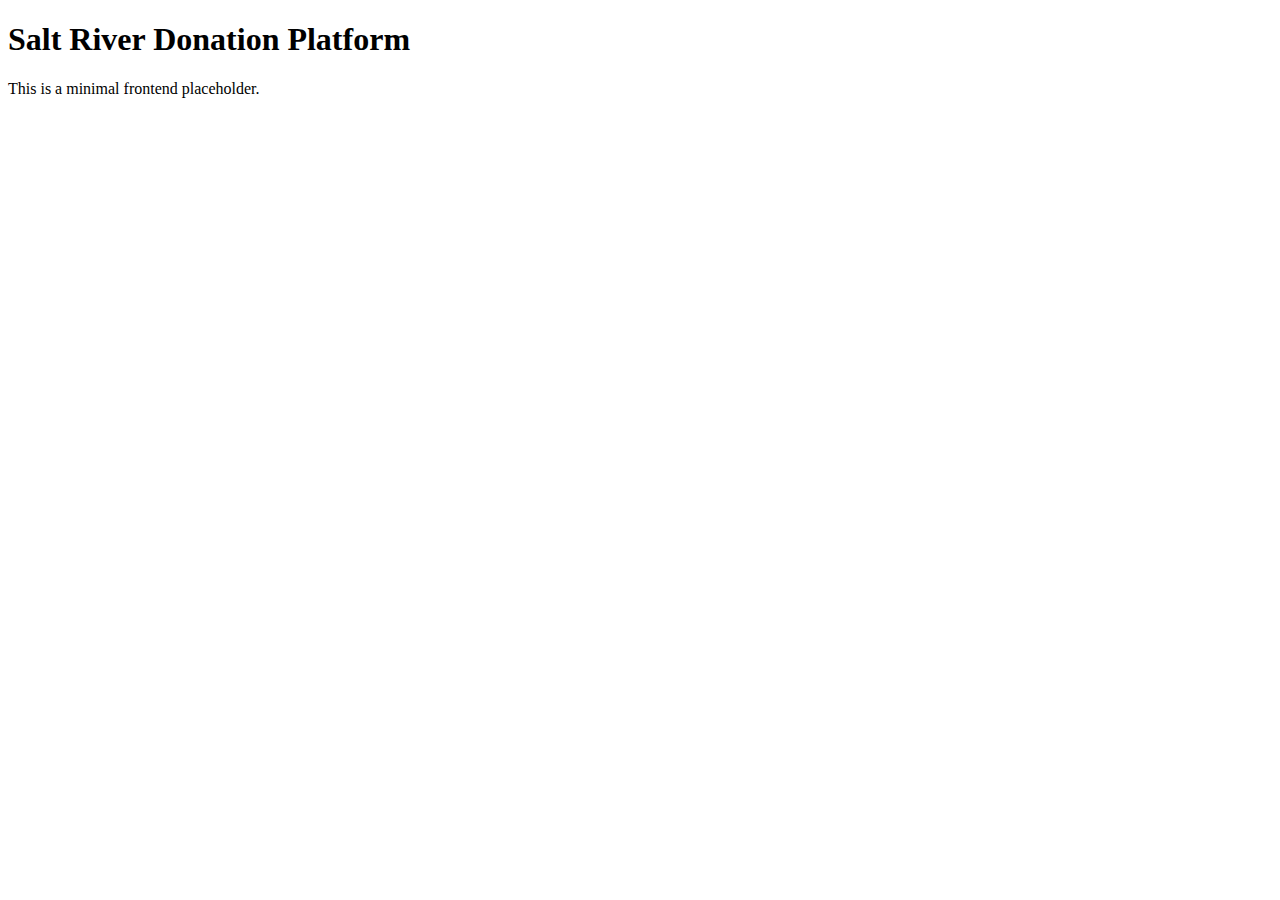
<file: frontend/index.html>
<!doctype html>
<html lang="en">
<head>
  <meta charset="utf-8" />
  <title>Salt River</title>
</head>
<body>
  <h1>Salt River Donation Platform</h1>
  <p>This is a minimal frontend placeholder.</p>
</body>
</html>
</file>
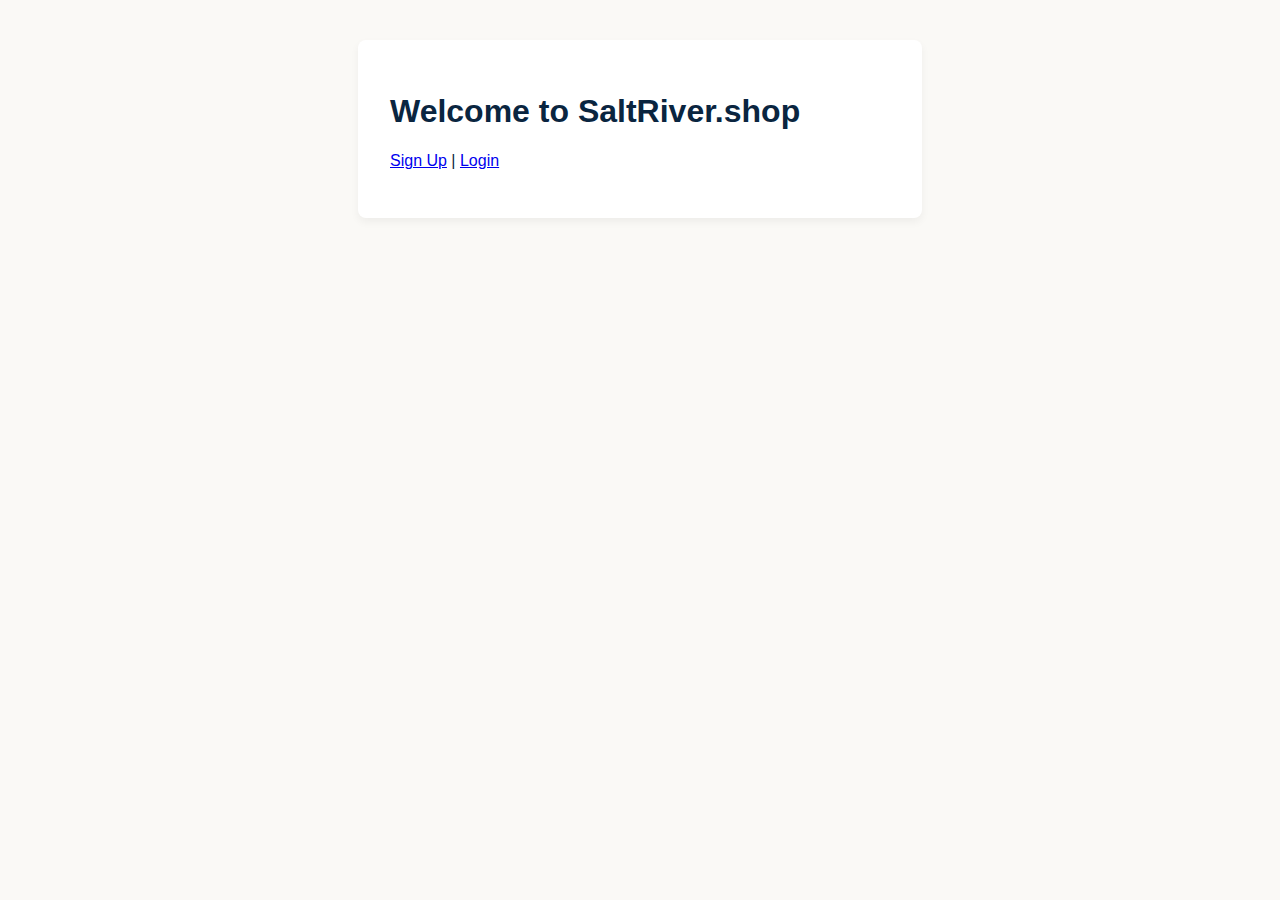
<file: frontend/pages/index.html>
<!DOCTYPE html>
<html lang="en">
<head>
  <meta charset="UTF-8">
  <title>SaltRiver | Home</title>
  <link rel="stylesheet" href="../css/style.css">
</head>
<body>
  <div class="container">
    <h1>Welcome to SaltRiver.shop</h1>
    <p><a href="signup.html">Sign Up</a> | <a href="login.html">Login</a></p>
  </div>
</body>
</html>
</file>
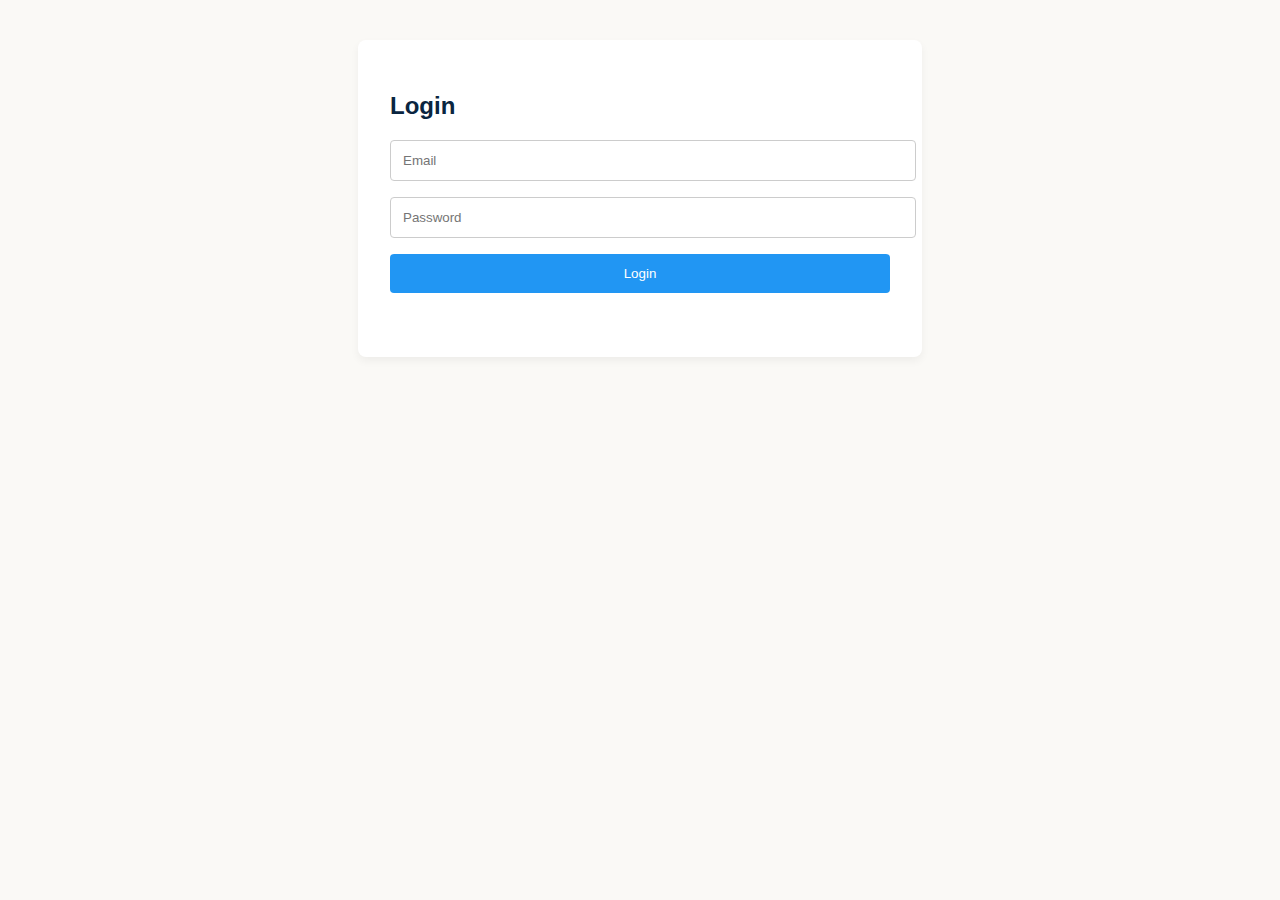
<file: frontend/pages/login.html>
<!DOCTYPE html>
<html lang="en">
<head>
  <meta charset="UTF-8">
  <title>Login</title>
  <link rel="stylesheet" href="../css/style.css">
</head>
<body>
  <div class="container">
    <h2>Login</h2>
    <form id="login-form">
      <input type="email" name="email" placeholder="Email" required />
      <input type="password" name="password" placeholder="Password" required />
      <button type="submit">Login</button>
    </form>
    <p id="response"></p>
  </div>
  <script src="../js/auth.js"></script>
</body>
</html>
</file>
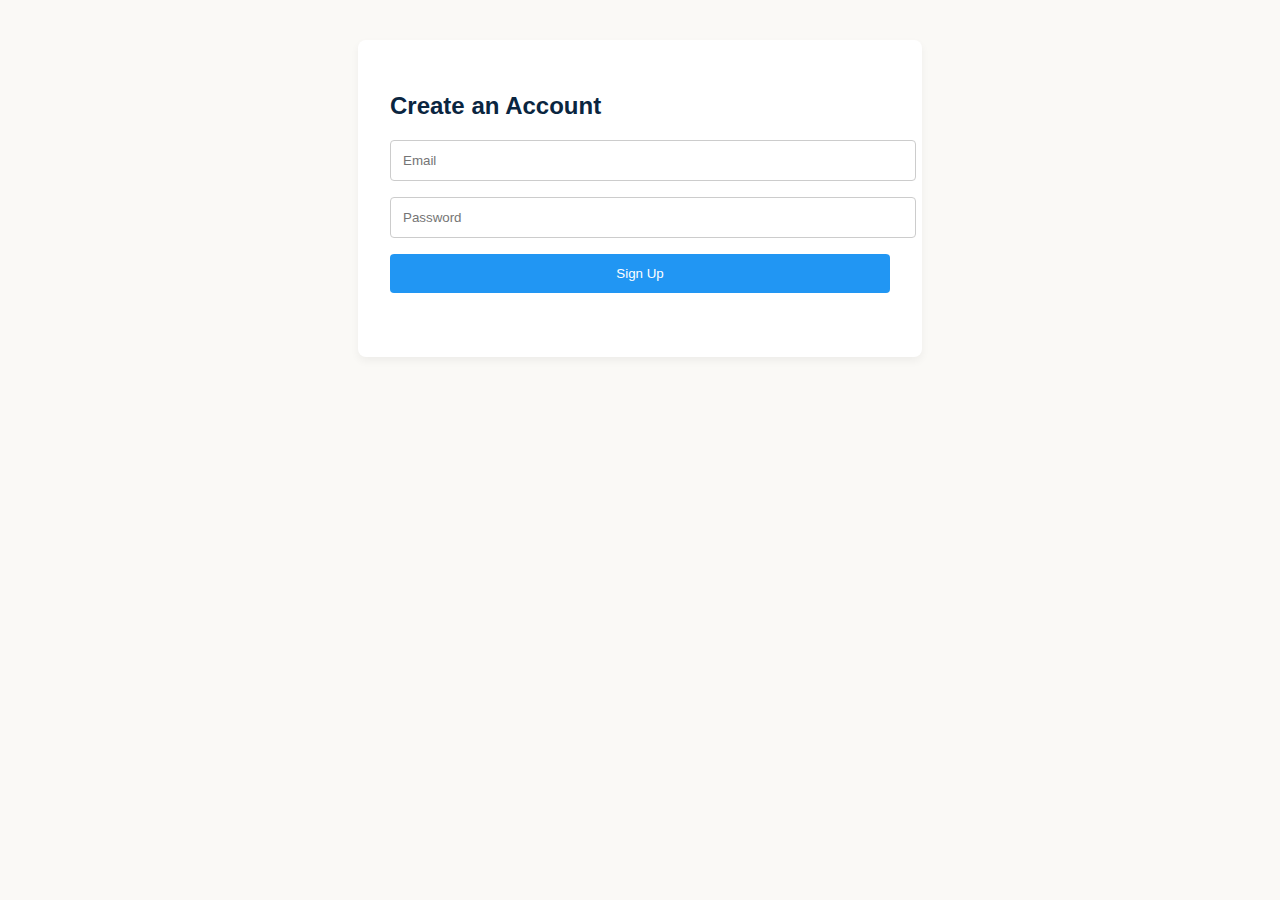
<file: frontend/pages/signup.html>
<!DOCTYPE html>
<html lang="en">
<head>
  <meta charset="UTF-8">
  <title>Sign Up</title>
  <link rel="stylesheet" href="../css/style.css">
</head>
<body>
  <div class="container">
    <h2>Create an Account</h2>
    <form id="signup-form">
      <input type="email" name="email" placeholder="Email" required />
      <input type="password" name="password" placeholder="Password" required />
      <button type="submit">Sign Up</button>
    </form>
    <p id="response"></p>
  </div>
  <script src="../js/auth.js"></script>
</body>
</html>
</file>
<file: frontend/css/style.css>
body {
  font-family: Arial, sans-serif;
  background: #FAF9F6;
  color: #0A2540;
  padding: 2rem;
}
.container {
  max-width: 500px;
  margin: auto;
  background: white;
  padding: 2rem;
  border-radius: 8px;
  box-shadow: 0 4px 8px rgba(0,0,0,0.05);
}
input, button {
  width: 100%;
  margin-bottom: 1rem;
  padding: 0.75rem;
  border: 1px solid #ccc;
  border-radius: 4px;
}
button {
  background: #2196F3;
  color: white;
  border: none;
  cursor: pointer;
}
</file>
